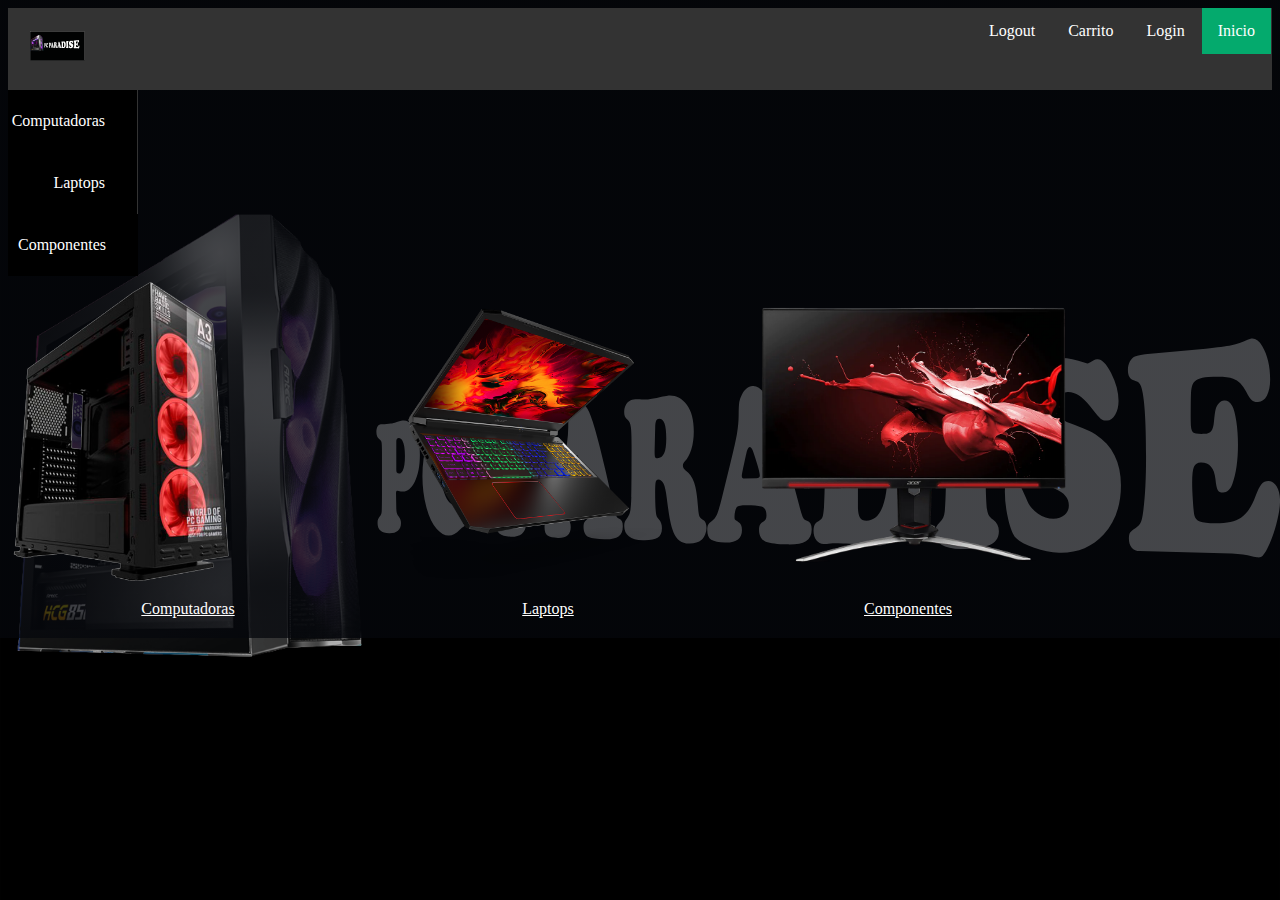
<file: index.html>
<!DOCTYPE html>
<html>
<head>
<title>PC PARADISE</title>
<link rel="stylesheet" href="style.css">
<link rel="icon" href="compu.png">
</head>

	<body>
        <div class = "Nav">
		    <nav>
                <ul>
                    <li><a class="active" href="index.html">Inicio</a>
                    <li><a href="login.html">Login</a>
                    <li><a href="carrito.html">Carrito</a>
                    <li><a href="logout.html">Logout</a>
                    <li class="left"><a href="index.html"><img src = "LogoPC.svg"
                            weidth="80"
                            height="50"> </a>
                </ul>
		    </nav>
        </div>            
            <ul class="ver">
                <li class ="vertical"><a href="computadoras.html">Computadoras</a></li>
                <li class ="vertical"><a href="laptops.html">Laptops</a></li>
                <li class ="vertical"><a href="componentes.html">Componentes</a></li>
              </ul>
              <div class="gallery">
              <a title="Computadoras" href="computadoras.html"><img src="compu.png" 
                weidth="300"
                height="300" 
                alt="Computadoras" /><div class="desc">Computadoras</div></a>
              </div>
              <div class="gallery">
                <a title="Laptops" href="laptops.html"><img src="laptop.png" 
                weidth="300"
                height="300" 
                alt="Laptops" /><div class="desc">Laptops</div></a>
              </div>
              <div class="gallery">
              <a title="Componentes" href="componentes.html"><img src="componentes1.png" 
                weidth="300"
                height="300" 
                alt="Componentes" /> <div class="desc">Componentes</div></a>
            </div>
	</body>

</html>
</file>
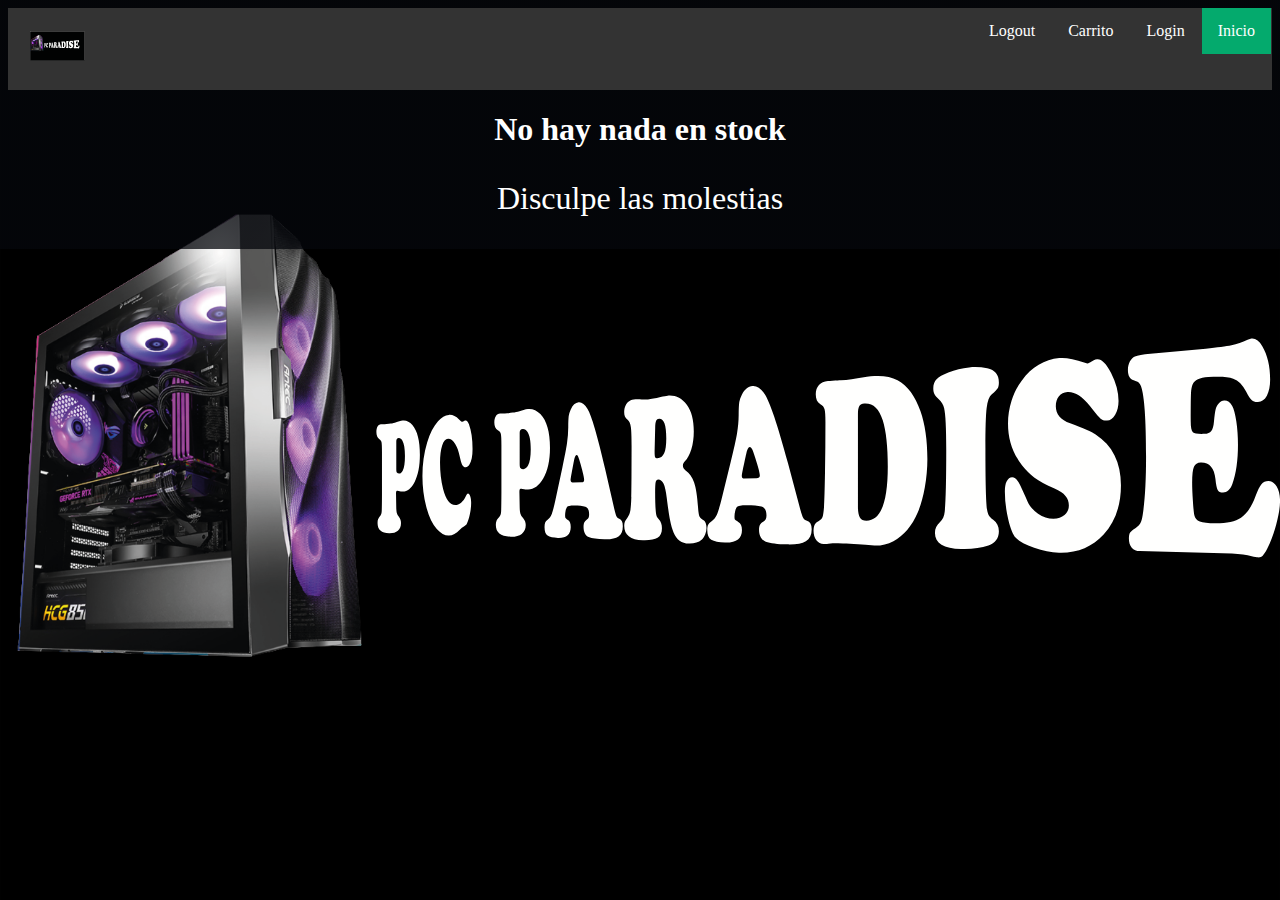
<file: carrito.html>
<!DOCTYPE html>
<html>
<head>
<title>Carrito de PC PARADISE</title>
<link rel="stylesheet" href="style.css">
<link rel="icon" href="compu.png">
</head>

	<body>
		<div class = "Nav">
		    <nav>
                <ul>
                    <li><a class="active" href="index.html">Inicio</a>
                    <li><a href="login.html">Login</a>
                    <li><a href="carrito.html">Carrito</a>
                    <li><a href="logout.html">Logout</a>
                    <li class="left"><a href="index.html"><img src = "LogoPC.svg"
                            weidth="80"
                            height="50"> </a>
                </ul>
		    </nav>
        </div>
		<h1> No hay nada en stock
        </h1>
        <p> Disculpe las molestias</p>
	</body>

</html>
</file>
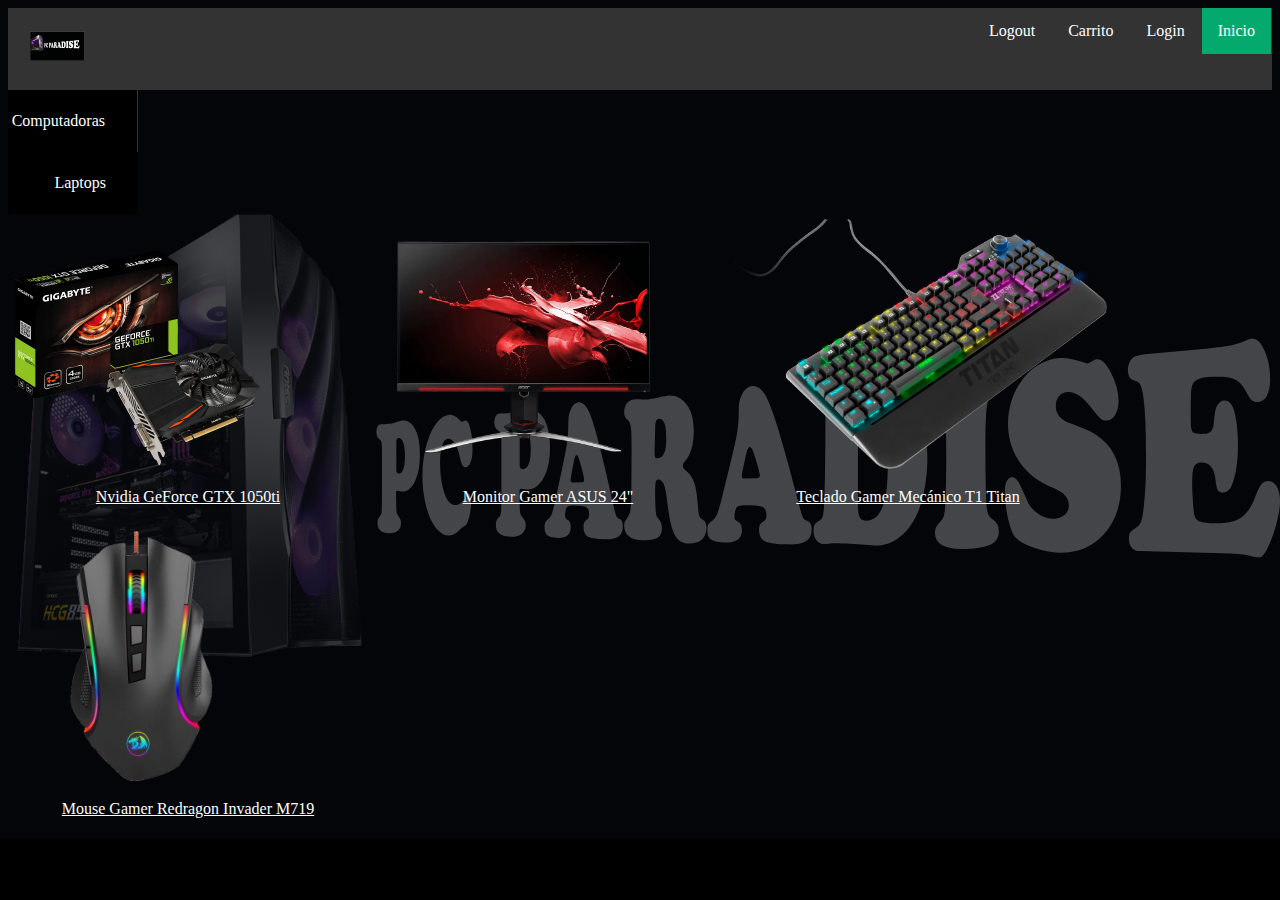
<file: componentes.html>
<!DOCTYPE html>
<html>
<head>
<title>Componentes</title>
<link rel="stylesheet" href="style.css">
<link rel="icon" href="compu.png">
</head>

	<body>
		<div class = "Nav">
		    <nav>
                <ul>
                    <li><a class="active" href="index.html">Inicio</a>
                    <li><a href="login.html">Login</a>
                    <li><a href="carrito.html">Carrito</a>
                    <li><a href="logout.html">Logout</a>
                    <li class="left"><a href="index.html"><img src = "LogoPC.svg"
                            weidth="80"
                            height="50"> </a>
                </ul>
		    </nav>
        </div>
		<ul class="ver">
			<li class ="vertical"><a href="computadoras.html">Computadoras</a></li>
			<li class ="vertical"><a href="laptops.html">Laptops</a></li>
		  </ul>
		  <div class="gallery">
		  <a title="" href="carrito.html"><img src="componentes.png" 
			weidth="250"
			height="250" 
			alt="Los Tejos" /><div class="desc">Nvidia GeForce GTX 1050ti</div></a>
		  </div>
		  <div class="gallery">
		  <a title="" href="carrito.html"><img src="componentes1.png" 
				weidth="250"
				height="250" 
				alt="Los Tejos" /><div class="desc">Monitor Gamer ASUS 24"</div></a>
		  </div>
		  <div class="gallery">
	 	  <a title="" href="carrito.html"><img src="componentes2.png" 
				weidth="250"
				height="250" 
				alt="Los Tejos" /><div class="desc">Teclado Gamer Mecánico T1 Titan</div></a>
		  </div>
		  <div class="gallery">
		  <a title="" href="carrito.html"><img src="componentes3.png" 
				weidth="250"
				height="250" 
				alt="Los Tejos" /><div class="desc">Mouse Gamer Redragon Invader M719</div></a>
		  </div>
		</body>
	</body>

</html>
</file>
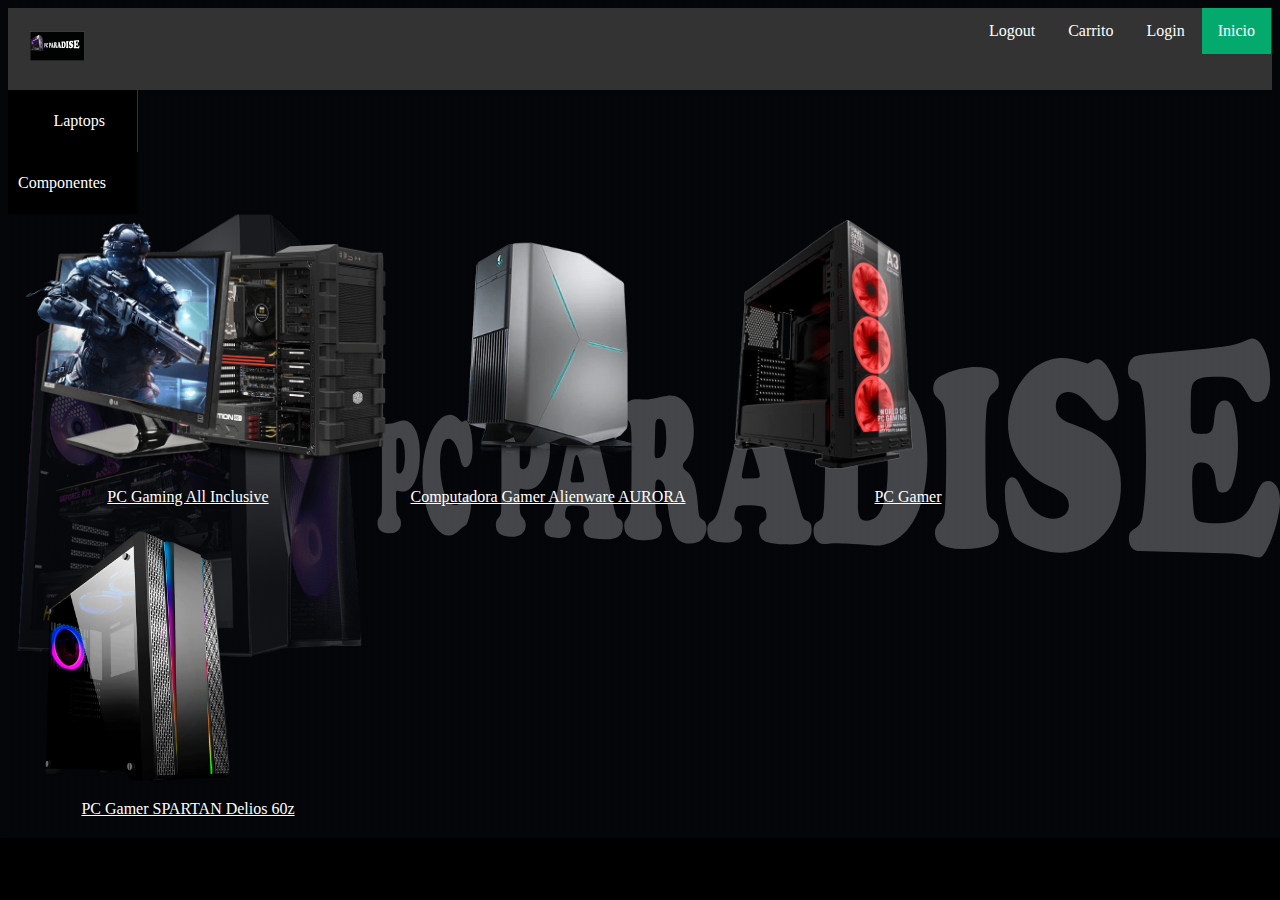
<file: computadoras.html>
<!DOCTYPE html>
<html>
<head>
<title>Computadoras</title>
<link rel="stylesheet" href="style.css">
<link rel="icon" href="compu.png">
</head>

	<body>
		<div class = "Nav">
		    <nav>
                <ul>
                    <li><a class="active" href="index.html">Inicio</a>
                    <li><a href="login.html">Login</a>
                    <li><a href="carrito.html">Carrito</a>
                    <li><a href="logout.html">Logout</a>
                    <li class="left"><a href="index.html"><img src = "LogoPC.svg"
                            weidth="80"
                            height="50"> </a>
                </ul>
		    </nav>
        </div>
		<ul class="ver">
			<li class ="vertical"><a href="laptops.html">Laptops</a></li>
			<li class ="vertical"><a href="componentes.html">Componentes</a></li>
		  </ul>
		  	<div class="gallery">
			<a title="" href="carrito.html"><img src="compu1.png" 
					weidth="250"
					height="250" 
					alt="Los Tejos" /><div class="desc">PC Gaming All Inclusive</div></a>
			  </div>
			<div class="gallery">
			<a title="" href="carrito.html"><img src="compu2.png" 
					weidth="250"
					height="250" 
					alt="Los Tejos" /><div class="desc">Computadora Gamer Alienware AURORA</div></a>
			</div>
			<div class="gallery">
			<a title="" href="carrito.html"><img src="compu.png" 
					weidth="250"
					height="250" 
					alt="Los Tejos" /><div class="desc">PC Gamer</div></a>
			</div>
			<div class="gallery">	
			<a title="" href="carrito.html"><img src="compu3.png" 
					weidth="250"
					height="250" 
					alt="Los Tejos" /><div class="desc">PC Gamer SPARTAN Delios 60z</div></a>
			</div>
	</body>

</html>
</file>
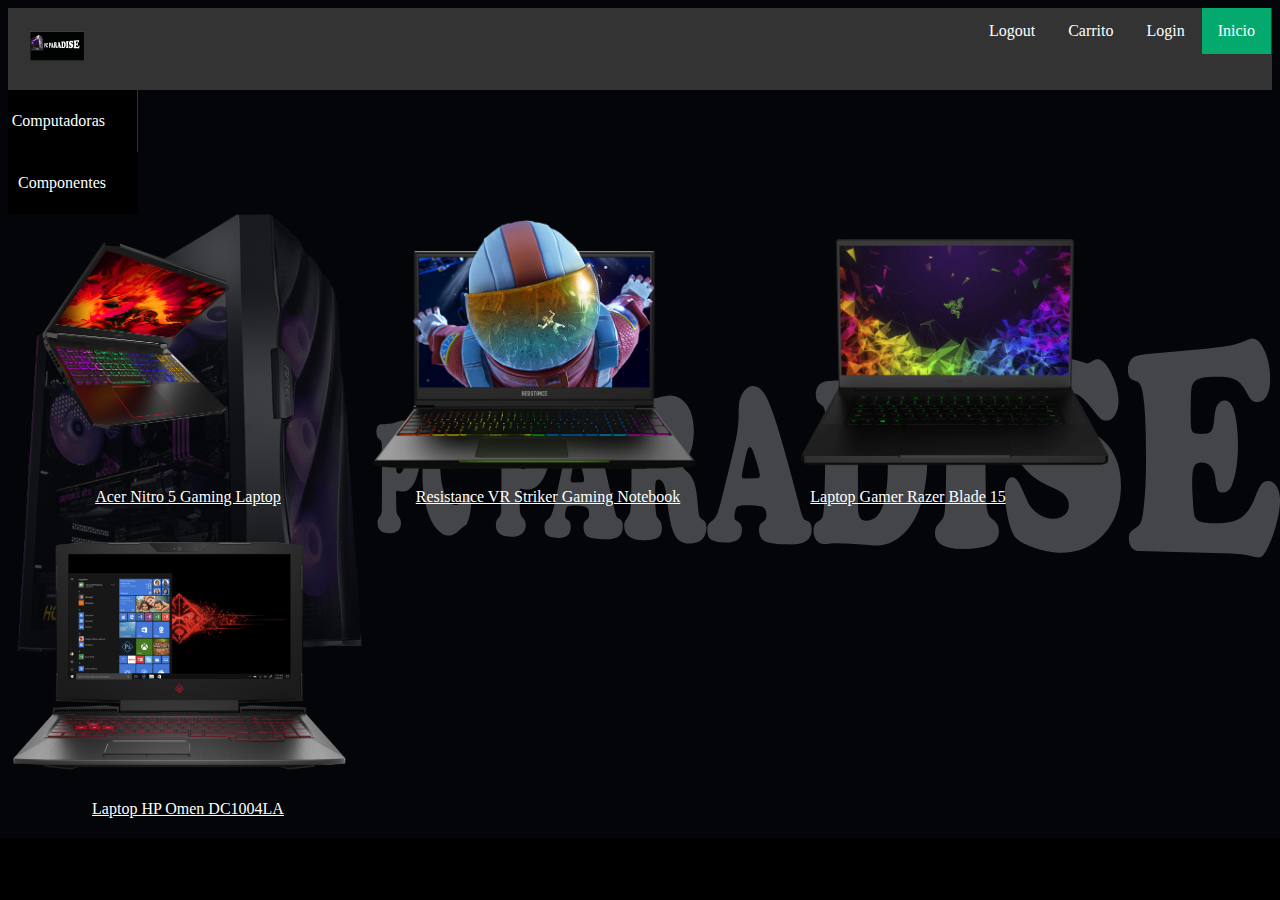
<file: laptops.html>
<!DOCTYPE html>
<html>
<head>
<title>Laptops</title>
<link rel="stylesheet" href="style.css">
<link rel="icon" href="compu.png">
</head>

	<body>
		<div class = "Nav">
		    <nav>
                <ul>
                    <li><a class="active" href="index.html">Inicio</a>
                    <li><a href="login.html">Login</a>
                    <li><a href="carrito.html">Carrito</a>
                    <li><a href="logout.html">Logout</a>
                    <li class="left"><a href="index.html"><img src = "LogoPC.svg"
                            weidth="80"
                            height="50"> </a>
                </ul>
		    </nav>
        </div>
		<ul class="ver">
			<li class ="vertical"><a href="computadoras.html">Computadoras</a></li>
			<li class ="vertical"><a href="componentes.html">Componentes</a></li>
		  </ul>
		  <div class="gallery">
		  <a title="" href="carrito.html"><img src="laptop.png" 
			weidth="250"
			height="250" 
			alt="Los Tejos" /><div class="desc">Acer Nitro 5 Gaming Laptop</div></a>
		  </div>
		  <div class="gallery">
			<a title="" href="carrito.html"><img src="laptop2.png" 
				weidth="250"
				height="250" 
				alt="Los Tejos" /><div class="desc">Resistance VR Striker Gaming Notebook</div></a>
		  </div>
		  <div class="gallery">
			<a title="" href="carrito.html"><img src="laptop3.png" 
				weidth="250"
				height="250" 
				alt="Los Tejos" /><div class="desc">Laptop Gamer Razer Blade 15</div></a>
		  </div>
		  <div class="gallery">
			<a title="" href="carrito.html"><img src="gamer.png" 
				weidth="250"
				height="250" 
				alt="Los Tejos" /><div class="desc">Laptop HP Omen DC1004LA</div></a>
		  </div>
	</body>

</html>
</file>
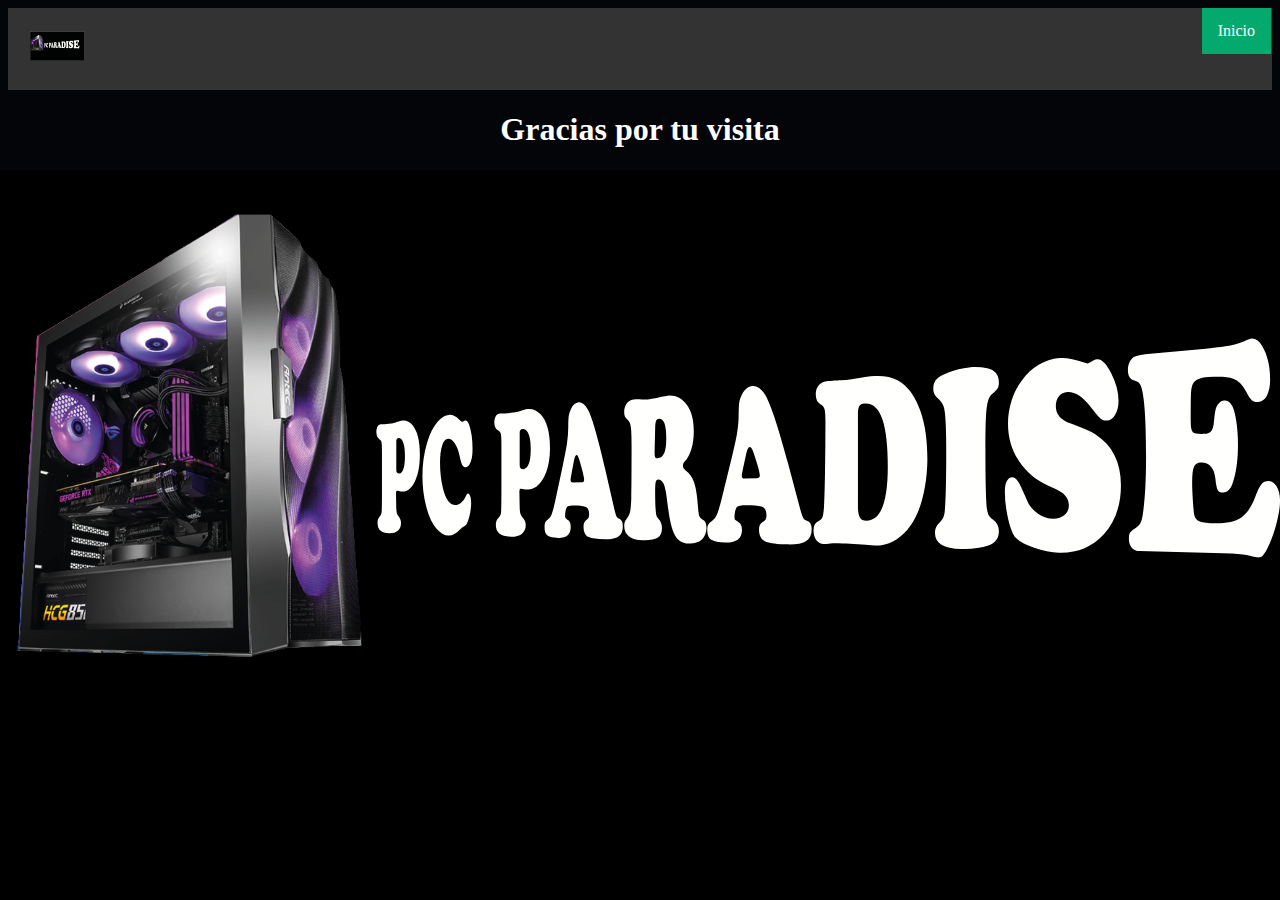
<file: logout.html>
<!DOCTYPE html>
<html>
<head>
<title>Logout</title>
<link rel="stylesheet" href="style.css">
<link rel="icon" href="compu.png">
</head>

	<body>
        <div class = "Nav">
		    <nav>
                <ul>
                    <li><a class="active" href="index.html">Inicio</a>
                    <li class="left"><a href="index.html"><img src = "LogoPC.svg"
                            weidth="80"
                            height="50"> </a>
                </ul>
		    </nav>
        </div>
        <h1>Gracias por tu visita
        </h1>
    </body>

</html>
</file>
<file: style.css>
body{
    background-image: linear-gradient(rgba(5, 7, 12, 0.75), rgba(5, 7, 12, 0.75)),
    url(Logo.svg);
    background-repeat: no-repeat;
    background-size: cover;
}

ul {
    list-style-type: none;
    margin: 0;
    padding: 0;
    overflow: hidden;
    background-color: #333;
  }
  
  li {
    float: right;
    border-right:1px solid #333;
  }
  
  li:last-child {
    border-right: none;
  }
  
  li a {
    display: block;
    color: rgb(255, 255, 255);
    text-align: center;
    padding: 14px 16px;
    text-decoration: none;
  }
  
  li a:hover:not(.active) {
    background-color: #111;
  }
  
  .active {
    background-color: #04AA6D;
  }

  .left{
      float: left;
  }
  
  
  
  
.pru {
    outline: none;
    text-decoration: none;
    display: inline-block;
    width: 19.5%;
    margin-right: 0.625%;
    text-align: center;
    line-height: 3;
    color: black;
  }
  

  .ver {
    list-style-type: none;
    margin: 0;
    padding: 0;
    width: 130px;
    background-color: #000000;
  }
  
  .vertical{
    display: block;
    color: rgb(255, 255, 255);
    padding: 8px 16px;
    text-decoration: none;
    
  }

  div.desc {
    padding: 15px;
    text-align: center;
  }

  div.gallery:hover {
    -webkit-transform:scale(1.3);
    transform:scale(1.3);
  }
  
  div.gallery {
    margin: 5px;
    float: left;
    width: 350px;
  }
  
  a {
    color: rgb(255, 255, 255);
  }

  h1 {
    text-align: center;
    color: rgb(255, 255, 255);
  }

  p {
    text-align: center;
    font-size: xx-large;
    color: rgb(255, 255, 255);
  }
</file>
